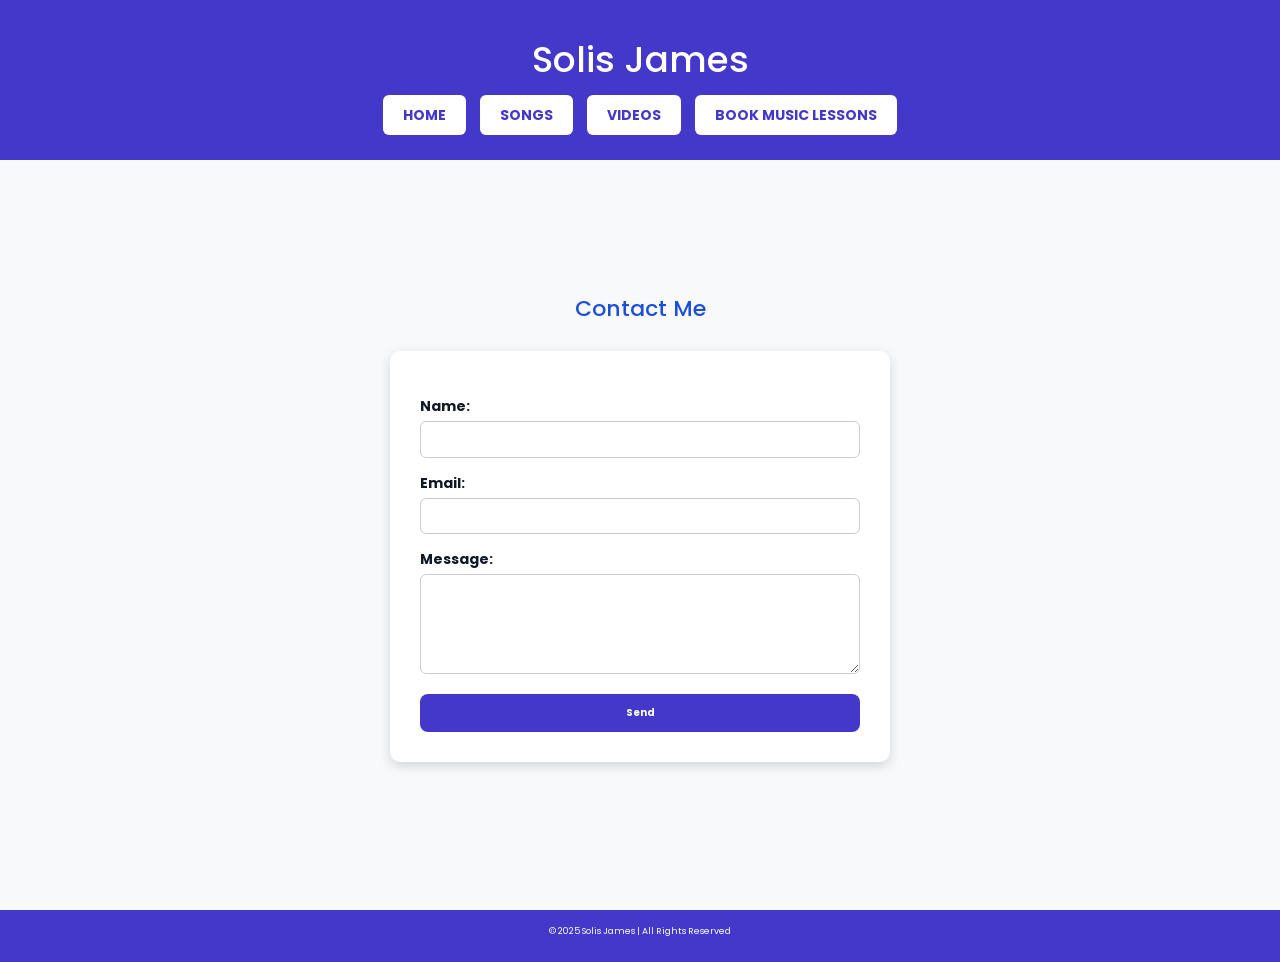
<file: musiclessons.html>
<!DOCTYPE html>
<html lang="en">
  <head>
    <meta charset="UTF-8" />
    <meta name="viewport" content="width=device-width, initial-scale=1.0" />
    <title>Contact - Sol JJ</title>

    <link
      rel="stylesheet"
      href="https://maxcdn.bootstrapcdn.com/bootstrap/3.3.6/css/bootstrap.min.css"
      integrity="sha384-1q8mTJOASx8j1Au+a5WDVnPi2lkFfwwEAa8hDDVME1fgjWPGmkzs7"
      crossorigin="anonymous"
    />

    <link rel="preconnect" href="https://fonts.googleapis.com" />
    <link rel="preconnect" href="https://fonts.gstatic.com" crossorigin />
    <link
      href="https://fonts.googleapis.com/css2?family=Poppins:wght@400;600;700&display=swap"
      rel="stylesheet"
    />

    <link rel="stylesheet" href="css/styles.css" />
    <script defer src="js/main.js"></script>
  </head>

  <body>
    <header>
      <h1>Solis James</h1>
      <nav>
        <button onclick="location.href='index.html'">HOME</button>
        <button onclick="location.href='songs.html'">SONGS</button>
        <button onclick="location.href='videos.html'">VIDEOS</button>
        <button onclick="location.href='musiclessons.html'">BOOK MUSIC LESSONS</button>
   
      </nav>
    </header>

    <section id="main-page">
      <h2>Contact Me</h2>

      <form action="#" method="post">
        <label for="name">Name:</label>
        <input type="text" id="name" name="name" required />

        <label for="email">Email:</label>
        <input type="email" id="email" name="email" required />

        <label for="message">Message:</label>
        <textarea id="message" name="message" required></textarea>

        <button type="submit">Send</button>
      </form>
    </section>

    <footer>
      <p>© 2025 Solis James | All Rights Reserved</p>
    </footer>
  </body>
</html>
</file>
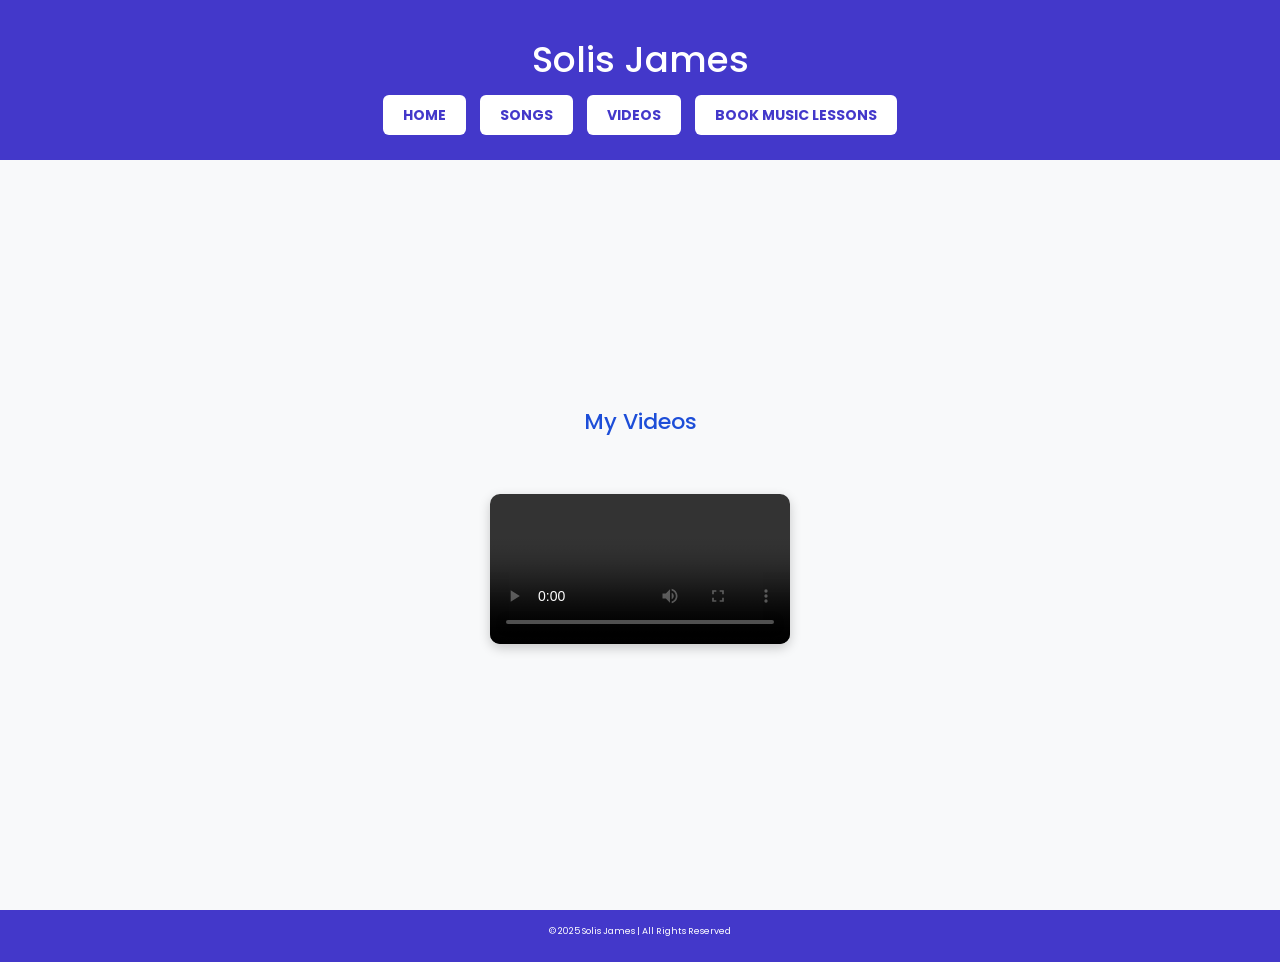
<file: videos.html>
<!DOCTYPE html>
<html lang="en">
  <head>
    <meta charset="UTF-8" />
    <meta name="viewport" content="width=device-width, initial-scale=1.0" />
    <title>Videos - Sol JJ</title>

    <link
      rel="stylesheet"
      href="https://maxcdn.bootstrapcdn.com/bootstrap/3.3.6/css/bootstrap.min.css"
      integrity="sha384-1q8mTJOASx8j1Au+a5WDVnPi2lkFfwwEAa8hDDdjZlpLegxhjVME1fgjWPGmkzs7"
      crossorigin="anonymous"
    />

    <link rel="preconnect" href="https://fonts.googleapis.com" />
    <link rel="preconnect" href="https://fonts.gstatic.com" crossorigin />
    <link
      href="https://fonts.googleapis.com/css2?family=Poppins:wght@400;600;700&display=swap"
      rel="stylesheet"
    />

    <link rel="stylesheet" href="css/styles.css" />
    <script defer src="js/main.js"></script>
  </head>

  <body>
    <header>
      <h1>Solis James</h1>
      <nav>
        <button onclick="location.href='index.html'">HOME</button>
        <button onclick="location.href='songs.html'">SONGS</button>
        <button onclick="location.href='videos.html'">VIDEOS</button>
        <button onclick="location.href='musiclessons.html'">BOOK MUSIC LESSONS</button>
       
      </nav>
    </header>

    <section id="main-page">
      <h2>My Videos</h2>

      <div class="video-gallery">
        <div class="video-item">
          <video controls>
            <source src="VIDEOS/VIDEO EVENT2.mp4" type="video/mp4" />
            Your browser does not support the video tag.
          </video>
        </div>
        <!-- Add more <div class="video-item"> blocks as needed -->
      </div>
    </section>

    <footer>
      <p>© 2025 Solis James | All Rights Reserved</p>
    </footer>
  </body>
</html>
</file>
<file: css/styles.css>
/* Base */
:root{
  --brand: #4338ca;
  --brand2:#1d4ed8;
  --bg:#f8f9fa;
  --text:#111827;
  --white:#fff;
}

body{
  font-family: "Poppins", sans-serif;
  background-color: var(--bg);
  margin: 0;
  text-align: center;
  color: var(--text);
}

header{
  background-color: var(--brand);
  color: var(--white);
  padding: 20px 0;
}

nav button{
  background-color: var(--white);
  color: var(--brand);
  border: none;
  margin: 5px;
  padding: 10px 20px;
  border-radius: 6px;
  font-weight: bold;
  cursor: pointer;
  transition: 0.3s;
}

nav button:hover{
  background-color: #e0e7ff;
  transform: translateY(-2px);
}

#main-page{
  display:flex;
  flex-direction:column;
  justify-content:center;
  align-items:center;
  padding: 50px 20px;
  min-height: 80vh;
}

h2{
  font-size: 2.2rem;
  color: var(--brand2);
  margin-bottom: 30px;
}

.mainpage-item{
  width: 100%;
  max-width: 600px;
  margin: 20px auto;
}

.mainpage-item img{
  width: 100%;
  height: auto;
  border-radius: 10px;
  box-shadow: 0 4px 8px rgba(0,0,0,0.1);
}

.social-media-icons,
.platforms,
.video-gallery{
  display:flex;
  flex-wrap:wrap;
  justify-content:center;
  gap: 25px;
  margin-top: 30px;
}

.social-media-icons img,
.platforms img{
  width: 80px;
  height: 80px;
  border-radius: 15px;
  box-shadow: 0 8px 20px rgba(0,0,0,0.2);
  transition: transform 0.3s ease, box-shadow 0.3s ease;
}

.social-media-icons img:hover,
.platforms img:hover{
  transform: translateY(-5px) scale(1.05);
  box-shadow: 0 10px 25px rgba(0,0,0,0.25);
}

.video-item video{
  width: 100%;
  max-width: 600px;
  border-radius: 10px;
  box-shadow: 0 4px 12px rgba(0,0,0,0.2);
  transition: transform 0.3s ease, box-shadow 0.3s ease;
}

.video-item video:hover{
  transform: scale(1.03);
  box-shadow: 0 6px 20px rgba(0,0,0,0.3);
}

footer{
  background-color: var(--brand);
  color: var(--white);
  padding: 15px;
  font-size: 0.9rem;
  margin-top: 30px;
}

/* Contact form */
form{
  display:flex;
  flex-direction:column;
  width:100%;
  max-width:500px;
  background: var(--white);
  padding:30px;
  border-radius:10px;
  box-shadow: 0 4px 12px rgba(0,0,0,0.15);
}

form label{
  margin-top: 15px;
  margin-bottom: 5px;
  font-weight: bold;
  text-align: left;
}

form input,
form textarea{
  padding: 10px;
  border-radius: 6px;
  border: 1px solid #ccc;
  font-size: 1rem;
  width: 100%;
  box-sizing: border-box;
}

form textarea{ resize: vertical; min-height: 100px; }

form button{
  margin-top: 20px;
  padding: 12px;
  background-color: var(--brand);
  color: var(--white);
  border: none;
  border-radius: 8px;
  font-size: 1rem;
  font-weight: bold;
  cursor: pointer;
  transition: 0.3s;
}

form button:hover{
  background-color: #6366f1;
  transform: translateY(-2px);
}

/* Responsive */
@media (max-width: 768px){
  h2{ font-size: 1.8rem; }
  nav button{ padding: 8px 14px; font-size: 0.9rem; }
  .social-media-icons img,
  .platforms img{ width: 60px; height: 60px; }
  form{ padding: 20px; }
  .video-item video{ max-width: 90%; }
}
</file>
